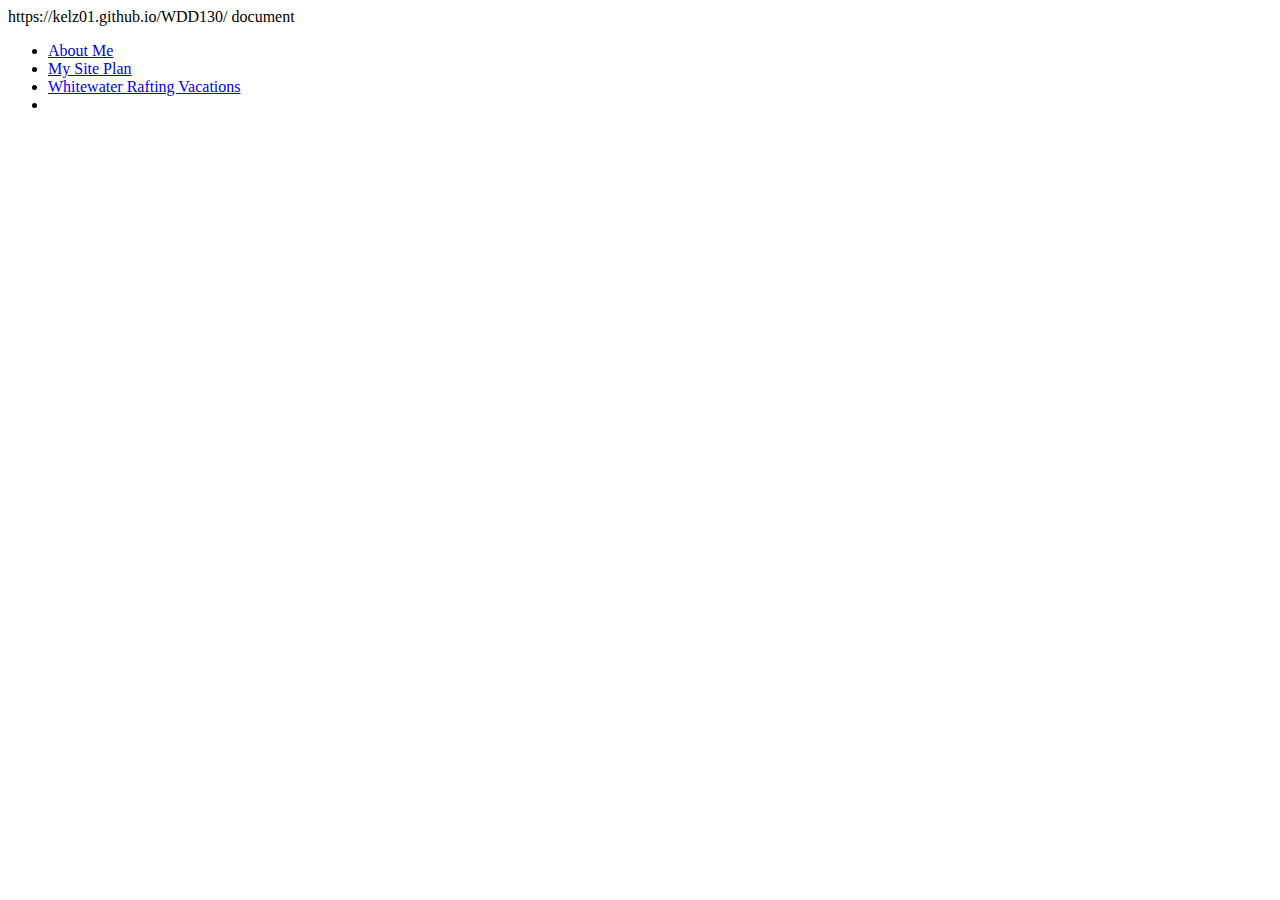
<file: index.html>
<!DOCTYPE html>
 https://kelz01.github.io/WDD130/
 <html lang="en">
    <head>
        <meta charset="UTF-8"/
        <meta name="viewport" content="width=device-width,initial-scale=1.0"
    <title>document</title>
    </head>
 <body>
    <header>
        <main>
            <ul>
                <li><a href="week1/index.html">About Me</a></li>
                    <li><a href="wwr/site--plan-rafting.html">My Site Plan</a></li>
                    <li><a href="wwr/site-index.html">Whitewater Rafting Vacations</a><li>
            </ul>
        </main>
    </header>
    </body>
    </html>
</file>
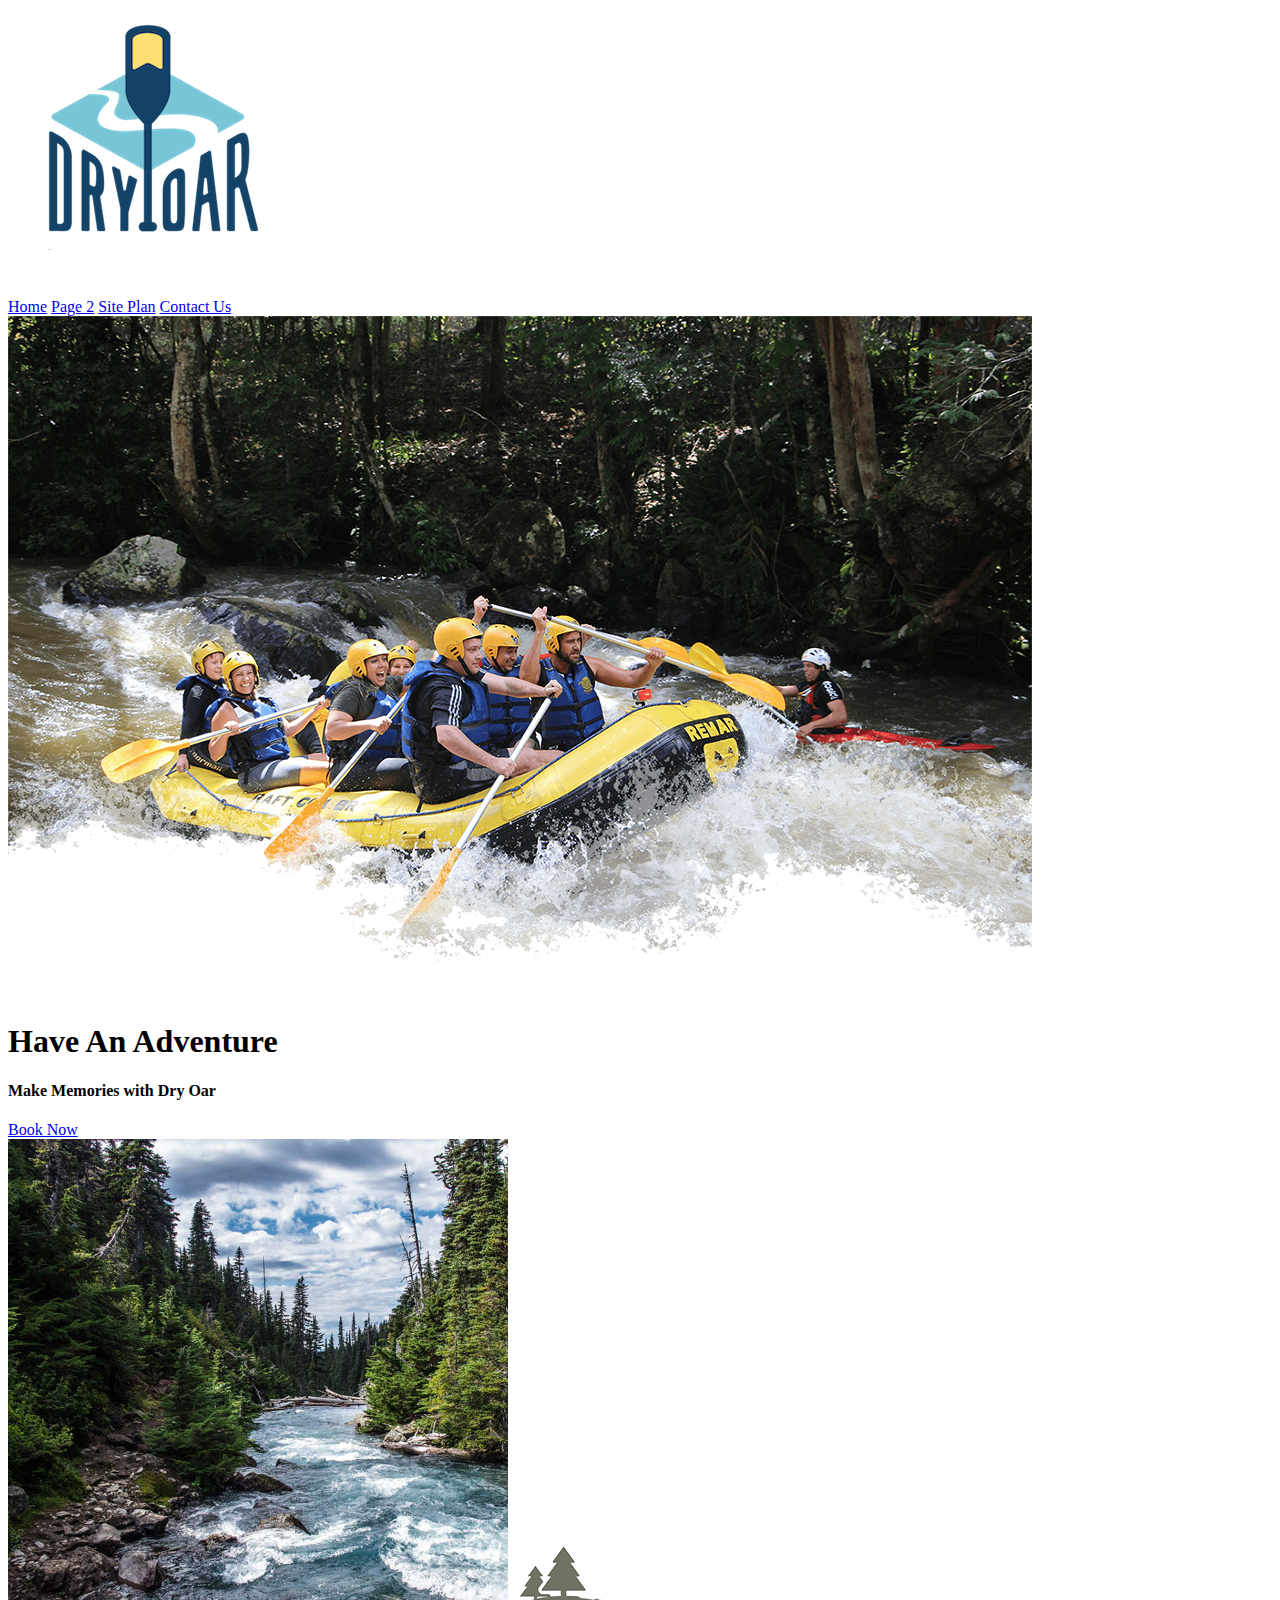
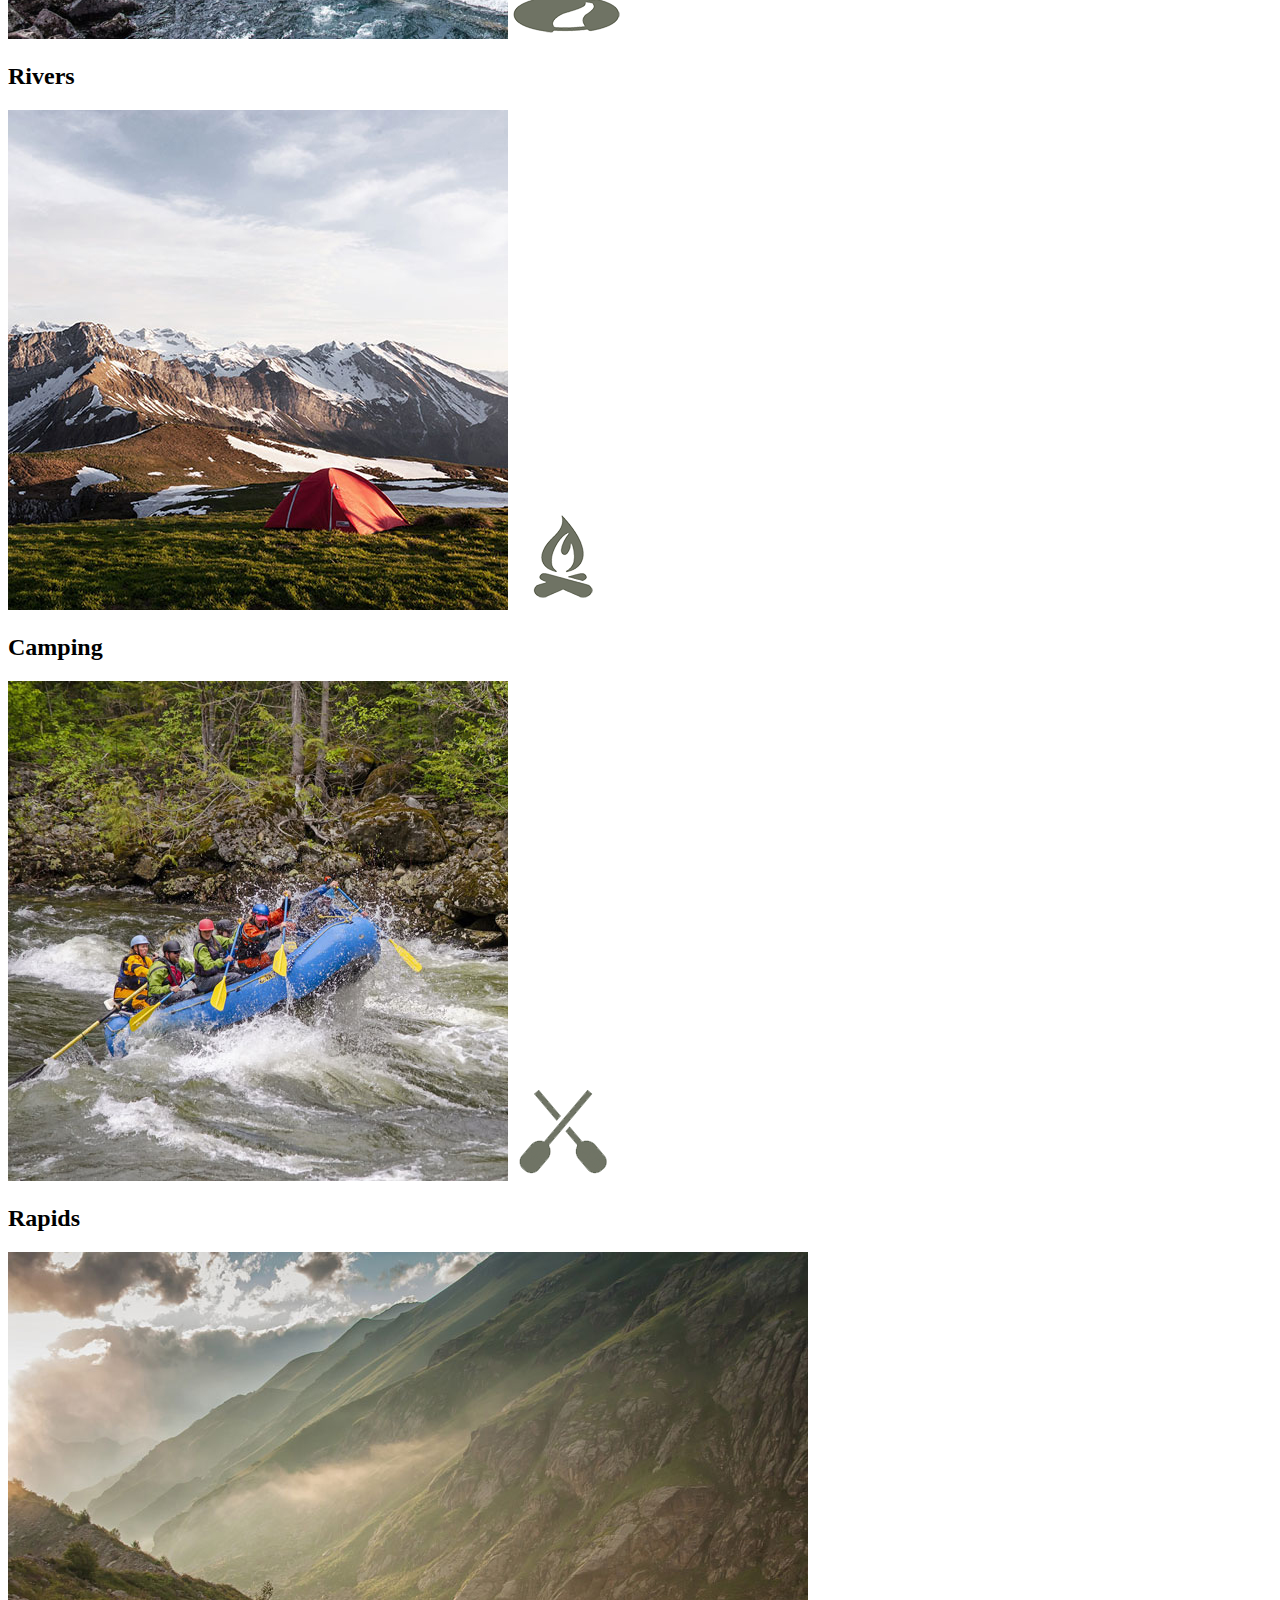
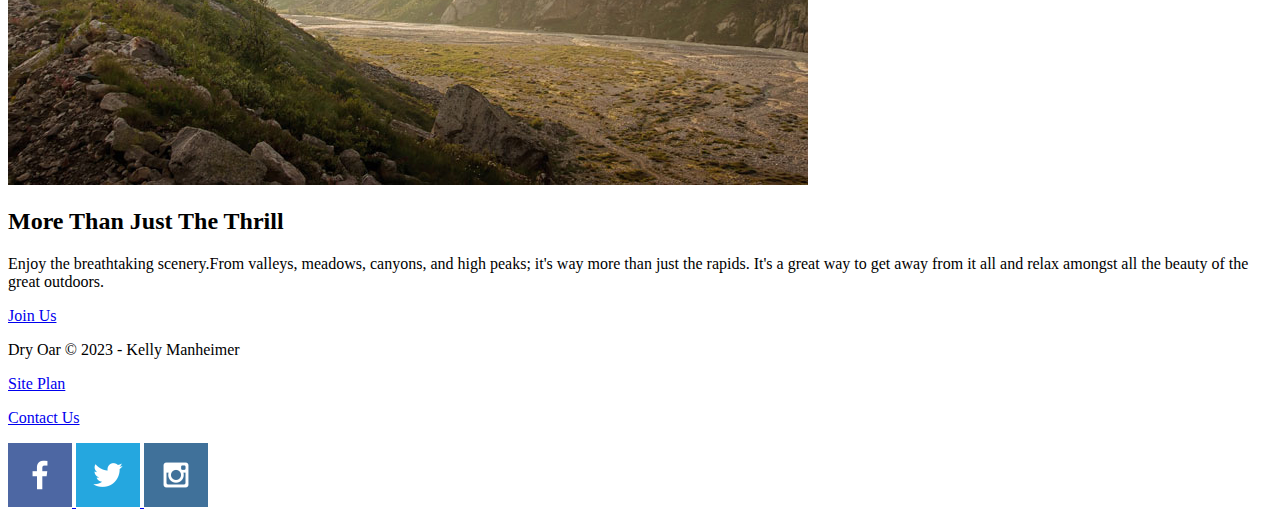
<file: wwr/index.html>
<!DOCTYPE html>
<html lang="en">
<head>
    <meta charset="UTF-8">
    <meta name="viewport" content="width=device-width, initial-scale=1.0">
    <title>Whitewater Rafting Vacations</title>
</head>
<body>
    <header>
        <a id="logo_link" href="index.html">
            <img class="logo" src="images/logo.png" alt="Dry Oar Logo">
        </a>
        <nav>
            <a href="index.html">Home</a>
            <a href ="#">Page 2</a>
            <a href ="site--plan-rafting.html">Site Plan</a>
            <a href ="contactus.html">Contact Us</a>
        </nav>
    </header>
    <div id="hero">
        <div id="hero-box">
            <img id="hero-img" src="images/hero.png" alt="People enjoying white water rafting">
        </div>
        <section id="hero-msg">
            <h1 class="home-title">Have An Adventure</h1>
            <h4> Make Memories with Dry Oar </h4>
            <div class='button-box'>
                <a class='book' href="contactus.html">Book Now</a>
            </div>
        </section>
    </div>
    <main class="home-grid">
        <section class="rivers-card">
            <img class="card-img" src="images/rivers.jpg" alt="river in forest">
            <img class="icon" src="images/river_icon.png" alt="river icon">
            <h2> Rivers</h2>
        </section>
        <section class="camping-card">
            <img class="card-img" src="images/camping.jpg" alt="tent in mountains">
            <img class="icon" src="images/fire_icon.png" alt="fire icon">
            <h2>Camping</h2>
        </section>
        <section class="rapids-card">
            <img class="card-img" src="images/rapids.jpg" alt="rafting boat">
            <img class="icon" src="images/oars.png" alt="oars icon">
            <h2>Rapids</h2>
        </section>
        <img class="mountains" src="images/mountains.jpg" alt="Misty Mountains">
        <section class="msg">
            <h2> More Than Just The Thrill</h2>
            <p>Enjoy the breathtaking scenery.From valleys, meadows, canyons, and high peaks; it's way more than just the rapids. It's a great way to get away from it all and relax amongst all the beauty of the great outdoors.</p>
            <a class='join' href="rivers.html">Join Us</a>
        </section>
    </main>
    <footer>
        <p>Dry Oar &copy; 2023 - Kelly Manheimer</p>
        <p><a href="site-plan-rafting.html">Site Plan</a></p>
        <p><a href="contactus.html">Contact Us</a></p>
        <div class="social">
            <a href="https://facebook.com">
                <img src="images/facebook.png" alt="fb icon">
            </a>
            <a href="https://twitter.com">
                <img src="images/twitter.png" alt="twitter icon">
            </a>
            <a href="https://instagram.com">
                <img src="images/instagram.png" alt="instagram icon">
            </a>
        </div>
    </footer>
</body>
</html>
</file>
